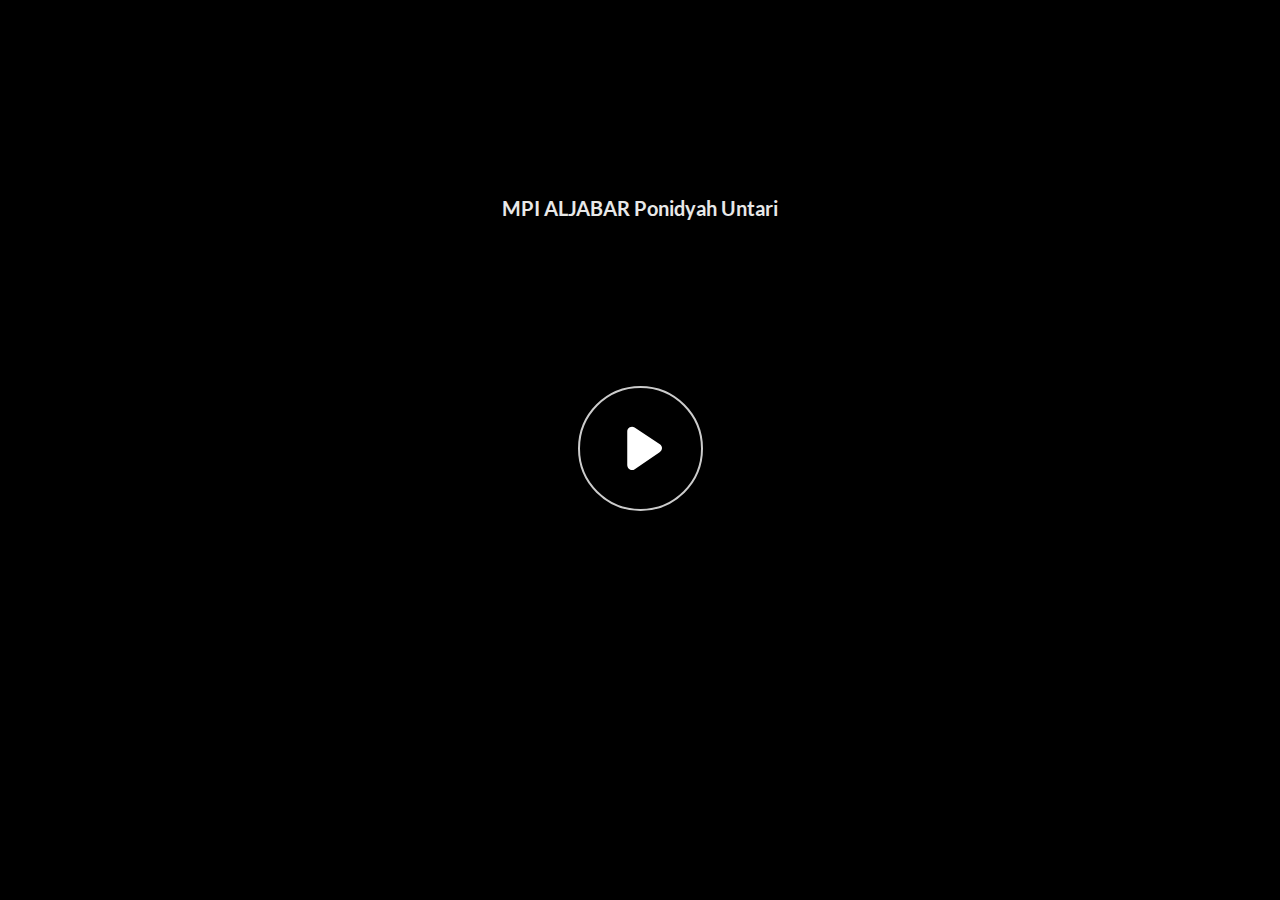
<file: index.html>
﻿<!doctype html>
<html lang="en-US">
<head>
  <meta charset="utf-8">
  <!-- Created using Storyline 360 x64 - http://www.articulate.com  -->
  <!-- version: 3.92.33225.0 -->
  <title>MPI ALJABAR Ponidyah Untari</title>
  <meta http-equiv="x-ua-compatible" content="IE=edge"/>
  <meta name="viewport" content="width=device-width,initial-scale=1,user-scalable=no,shrink-to-fit=no,minimal-ui"/>
  <meta name="apple-mobile-web-app-capable" content="yes"/>
  <style>
    html, body { height: 100%; padding: 0; margin: 0 }
    #app { height: 100%; width: 100%; }
  </style>

  <script>
    window.DS = {};
    window.globals = {
      DATA_PATH_BASE: '',
      HAS_FRAME: true,
      HAS_SLIDE: true,

      lmsPresent: false,
      tinCanPresent: false,
      cmi5Present: false,
      aoSupport: false,
      scale: 'noscale',
      captureRc: false,
      browserSize: 'optimal',
      bgColor: '#282828',
      features: 'DropInAcc,DropInBase,DropInCore,DropInInteractions,DropInMisc,DropInVectors,DropInVideo,LayerPresentAsDialog,MultipleQuizTracking,UpdatedThemeEditor',
      themeName: 'unified',
      preloaderColor: '#FFFFFF',
      suppressAnalytics: false,
      productChannel: 'stable',
      publishSource: 'storyline',
      aid: 'aid|552c25fd-4a5a-4015-8f8b-860ff96dc8ff',
      cid: '7c5e774e-abf4-4adb-b655-6b105c2f82c1',
      playerVersion: '3.92.33225.0',
      publishTimestamp: '2024-09-20T11:16:56.1892418Z',
      maxIosVideoElements: 10,
      connectionSettings: { message: 'You%20are%20offline.%20Trying%20to%20reconnect...', useDarkTheme: false, mode: 'disabled' },
      hasFeature: function(feature) {
        return this.features.split(',').includes(feature);
      },
      
      parseParams: function(qs) {
        if (window.globals.parsedParams != null) {
          return window.globals.parsedParams;
        }
        qs = (qs || window.location.search.substr(1)).split('+').join(' ');
        var params = {},
            tokens,
            re = /[?&]?([^=]+)=([^&]*)/g;

        while (tokens = re.exec(qs)) {
          params[decodeURIComponent(tokens[1]).trim()] =
            decodeURIComponent(tokens[2]).trim();
        }
        window.globals.parsedParams = params;
        return params;
      }

    };
  </script>
  <script>
    var isIe11 = ('ActiveXObject' in window || window.MSBlobBuilder != null)
      && window.msCrypto != null && !window.ActiveXObject;
    if (isIe11) {
      window.globals.unsupportedBrowser = true;
      document.write(atob('[base64]'));
    }
  </script>

  <script>
    if (window.globals.hasFeature('MultiLanguageSinglePackageSupport')) {
      
      
    }
  </script>

  
  <script>window.THREE = { };</script>
  
</head>
<body style="background: #282828" class="cs-HTML theme-unified">
  <!-- 360 -->
  <script>!function(){var e,i=/iPhone/i,o=/iPod/i,n=/iPad/i,t=/\biOS-universal(?:.+)Mac\b/i,r=/\bAndroid(?:.+)Mobile\b/i,a=/Android/i,d=/(?:SD4930UR|\bSilk(?:.+)Mobile\b)/i,p=/Silk/i,l=/Windows Phone/i,u=/\bWindows(?:.+)ARM\b/i,b=/BlackBerry/i,s=/BB10/i,c=/Opera Mini/i,f=/\b(CriOS|Chrome)(?:.+)Mobile/i,h=/Mobile(?:.+)Firefox\b/i,v=function(e){return void 0!==e&&"MacIntel"===e.platform&&"number"==typeof e.maxTouchPoints&&e.maxTouchPoints>1&&"undefined"==typeof MSStream};e=function(e){var m={userAgent:"",platform:"",maxTouchPoints:0};e||"undefined"==typeof navigator?"string"==typeof e?m.userAgent=e:e&&e.userAgent&&(m={userAgent:e.userAgent,platform:e.platform,maxTouchPoints:e.maxTouchPoints||0}):m={userAgent:navigator.userAgent,platform:navigator.platform,maxTouchPoints:navigator.maxTouchPoints||0};var g=m.userAgent,y=g.split("[FBAN");void 0!==y[1]&&(g=y[0]),void 0!==(y=g.split("Twitter"))[1]&&(g=y[0]);var A=function(e){return function(i){return i.test(e)}}(g),w={apple:{phone:A(i)&&!A(l),ipod:A(o),tablet:!A(i)&&(A(n)||v(m))&&!A(l),universal:A(t),device:(A(i)||A(o)||A(n)||A(t)||v(m))&&!A(l)},amazon:{phone:A(d),tablet:!A(d)&&A(p),device:A(d)||A(p)},android:{phone:!A(l)&&A(d)||!A(l)&&A(r),tablet:!A(l)&&!A(d)&&!A(r)&&(A(p)||A(a)),device:!A(l)&&(A(d)||A(p)||A(r)||A(a))||A(/\bokhttp\b/i)},windows:{phone:A(l),tablet:A(u),device:A(l)||A(u)},other:{blackberry:A(b),blackberry10:A(s),opera:A(c),firefox:A(h),chrome:A(f),device:A(b)||A(s)||A(c)||A(h)||A(f)},any:!1,phone:!1,tablet:!1};return w.any=w.apple.device||w.android.device||w.windows.device||w.other.device,w.phone=w.apple.phone||w.android.phone||w.windows.phone,w.tablet=w.apple.tablet||w.android.tablet||w.windows.tablet,w}(),"object"==typeof exports&&"undefined"!=typeof module?module.exports=e:"function"==typeof define&&define.amd?define((function(){return e})):this.isMobile=e}();
    window.isMobile.apple.tablet = window.isMobile.apple.tablet ||
      (navigator.platform === 'MacIntel' && navigator.maxTouchPoints > 1);
    window.isMobile.apple.device = window.isMobile.apple.device || window.isMobile.apple.tablet;
    window.isMobile.tablet = window.isMobile.tablet || window.isMobile.apple.tablet;
    window.isMobile.any = window.isMobile.any || window.isMobile.apple.tablet;
  </script>

  <div id="focus-sink" tabindex="-1"></div>

  <div id="preso"></div>
  <script>
    (function() {

      var classTypes = [ 'desktop', 'mobile', 'phone', 'tablet' ];

      var addDeviceClasses = function(prefix, testObj) {
        var curr, i;
        for (i = 0; i < classTypes.length; i++) {
          curr = classTypes[i];
          if (testObj[curr]) {
            document.body.classList.add(prefix + curr);
          }
        }
      };

      var params = window.globals.parseParams(),
          isDevicePreview = params.devicepreview === '1',
          isPhoneOverride = params.deviceType === 'phone' || (isDevicePreview && params.phone == '1'),
          isTabletOverride = (params.deviceType === 'tablet' || isDevicePreview) && !isPhoneOverride,
          isMobileOverride = isPhoneOverride || isTabletOverride;

      var deviceView = {
        desktop: !window.isMobile.any && !isMobileOverride,
        mobile: window.isMobile.any || isMobileOverride,
        phone: isPhoneOverride || (window.isMobile.phone && !isTabletOverride),
        tablet: isTabletOverride || window.isMobile.tablet
      };

      window.globals.deviceView = deviceView;
      window.isMobile.desktop = !window.isMobile.any;
      window.isMobile.mobile = window.isMobile.any;

      addDeviceClasses('view-', deviceView);

    })();
  </script>
  
  <script src='story_content/triggers.js' type=text/javascript></script>
<script src='story_content/user.js' type=text/javascript></script>
  <div class="slide-loader"></div>

  <script>
    var doc = document, loader = doc.body.querySelector('.slide-loader'); [ 1, 2, 3 ].forEach(function(n) { var d = doc.createElement('div'); d.style.backgroundColor = window.globals.preloaderColor; d.classList.add('mobile-loader-dot'); d.classList.add('dot' + n); loader.appendChild(d); });
  </script>

  <div class="mobile-load-title-overlay" style="display: none">
    <div class="mobile-load-title">MPI ALJABAR Ponidyah Untari</div>
  </div>

  <div class="mobile-chrome-warning"></div>

  
<style>
  .warn-connection-dialog {
    display: none;
    background: transparent;
    pointer-events: all;
    position: fixed;
    left: 0;
    top: 0;
    width: 100%;
    height: 100%;
    z-index: 999;
  }

  .warn-connection-content {
    pointer-events: all;
    border-radius: 4px;
    background: white;
    border: 1px solid #E7E7E7;
    color: #333333;
    box-shadow: 0 2px 4px rgba(0, 0, 0, 0.25);
    transition: all 150ms ease-out;
    position: absolute;
    white-space: nowrap;
  }

  .view-phone.is-landscape .warn-connection-content {
    left: 23px;
    bottom: 23px;
  }

  .view-tablet.is-landscape .warn-connection-content {
    left: 50%;
    top: 20px;
    transform: translateX(-50%);
  }

  .view-mobile.is-portrait .warn-connection-content {
    transform: translate(-50%, calc(-100% - 15px));
  }

  .warn-connection-content p {
    display: inline-block;
    margin: 0 8px 0 0;
    line-height: 33px;
    font-size: 11px;
  }

  .warn-connection-content svg {
    position: relative;
    vertical-align: middle;
    margin: 0 2px 2px 8px;
  }

  .view-desktop .warn-connection-content {
    left: 1.5em;
    bottom: 1.5em;
  }

  .view-desktop .warn-connection-content p {
    font-size: 1.1em;
  }

  .is-offline .warn-connection-dialog {
    display: block;
  }

  .is-offline .cs-panel * {
    pointer-events: none !important;
  }

  .is-offline .cs-panel {
    pointer-events: all !important;
  }

  .is-offline #nav-controls * {
    pointer-events: none !important;
  }

  .is-offline #nav-controls {
    pointer-events: all !important;
  }
</style>

<div class="warn-connection-dialog" role="alertdialog" aria-modal="true" tabindex="0" aria-labelledby="warn-connection-message">
  <div class="warn-connection-content">
    <svg width="17" height="15" viewBox="0 0 17 15" xmlns="http://www.w3.org/2000/svg">
      <path fill="#8F0000" stroke="white" d="M16.07,12.98 L15.88,12.23 L9.51,1.21 C8.97,0.26,7.6,0.26,7.06,1.21 L0.69,12.23 C0.15,13.16,0.81,14.36,1.91,14.36 H14.65 C15.47,14.36,16.05,13.7,16.07,12.98 Z"/>
      <path fill="white" stroke="white" d="M8.58,5.5 C8.35,5.28,8.5,5.35,8.21,5.32 C8.09,5.35,7.97,5.49,7.96,5.67 C7.97,5.79,7.98,5.92,7.98,6.04 L7.98,6.04 C7.99,6.17,8,6.31,8.01,6.43 L8.01,6.44 C8.03,6.92,8.06,7.41,8.09,7.9 L8.09,7.9 C8.12,8.39,8.14,8.88,8.17,9.37 C8.17,9.39,8.18,9.42,8.2,9.44 C8.23,9.46,8.25,9.47,8.28,9.47 C8.31,9.47,8.34,9.46,8.35,9.44 C8.37,9.43,8.38,9.4,8.39,9.35 L8.39,9.34 C8.39,9.24,8.4,9.15,8.4,9.05 L8.4,9.05 C8.41,8.96,8.41,8.86,8.42,8.75 C8.43,8.44,8.45,8.12,8.47,7.81 L8.47,7.81 C8.49,7.49,8.51,7.18,8.53,6.87 C8.55,6.46,8.56,6.05,8.59,5.64 L8.6,5.62 C8.6,5.57,8.59,5.53,8.58,5.5 L8.21,5.32 Z"/>
      <circle fill="white" stroke="white" cx="8.3" cy="11.35" r="0.3"/>
    </svg>
    <p id="warn-connection-message">You are offline. Trying to reconnect...</p>
  </div>
</div>

<script>
  (function() {
    window.DS.connection = {
      warningShown: false,
      assets: {},
      loadingAssetGroup: false,
      retryDelay: 500
    };

    var connectionSettings = window.globals.connectionSettings || {};

    var useConnectionMessages = window.AbortController != null &&
      window.location.protocol != 'file:' &&
      connectionSettings.mode === 'normal';

    window.DS.connection.useConnectionMessages = useConnectionMessages;

    var assetCount = 0;
    var checkLoadedId;


    if (useConnectionMessages && connectionSettings != null) {
      var contentEl = document.querySelector('.warn-connection-content');
      var messageEl = contentEl.querySelector('p');

      if (connectionSettings.useDarkTheme) {
        contentEl.style.borderColor = '#BABBBA';
        contentEl.style.backgroundColor = '#282828';
        contentEl.style.color = '#FFFFFF';
      }

      if (connectionSettings.message != null) {
        messageEl.textContent = window.decodeURIComponent(connectionSettings.message);
      }
    }

    function checkAssetsReady() {
      for (var i in DS.connection.assets) {
        if (!DS.connection.assets[i].success) {
          return false;
        }
      }
      return true;
    }

    function stopAssetGroup() {
      if (!useConnectionMessages) { return; }

      assetCount = 0;

      DS.connection.oldAssetGroup = DS.connection.assets;
      DS.connection.assets = {};
      DS.connection.loadingAssetGroup = false;
      clearInterval(checkLoadedId);
    }

    function startAssetGroup() {
      if (!useConnectionMessages) { return; }
      var ticks = 0;
      clearInterval(checkLoadedId);
      checkLoadedId = setInterval(function() {
        var loaded = 0;
        if (assetCount === 0 && loaded === 0) {
          clearInterval(checkLoadedId);
          return;
        }

        for (var i in DS.connection.assets) {
          if (DS.connection.assets[i].success) {
            loaded++;
          }
        }

        if (assetCount === loaded && checkAssetsReady()) {
          for (var i in DS.connection.assets) {
            if (DS.connection.assets[i].action) {
              DS.connection.assets[i].action();
            }
          }
          hideWarning();
          stopAssetGroup();
        }
      }, 100)
    }

    function requiredAsset(url, action, retry, type) {
      if (!useConnectionMessages) { return; }
      if (DS.connection.assets[url]) { return; }

      DS.connection.assets[url] = {
        success: false, action: action, retry: retry, type: type
      };
      assetCount = Object.keys(DS.connection.assets).length;
      if (!DS.connection.loadingAssetGroup) {
        startAssetGroup();
      }
      DS.connection.loadingAssetGroup = true;
    }

    function assetLoaded(url) {
      if (!useConnectionMessages) { return; }
      if (DS.connection.assets[url]) {
        DS.connection.assets[url].success = true;
      }
    }

    function assetFailed(url) {
      if (!useConnectionMessages) { return; }
      if (!DS.connection.assets[url]) {
        if (/\.js$/.test(url) && url.indexOf('transcripts') === -1) {
          setTimeout(function() {
            if (DS.connection.lastSlideLoaded != null) {
              DS.connection.lastSlideLoaded();
            }
          }, DS.connection.retryDelay);
        }
        return;
      }
      if (!DS.connection.warningShown) { showWarning(); }
      if (DS.connection.assets[url].retry) {
        setTimeout(function() {
          if (!DS.connection.assets[url].success) {
            DS.connection.assets[url].retry()
          }
        }, DS.connection.retryDelay);
      }
    }

    function hideWarning() {
      document.body.classList.remove('is-offline');
      DS.connection.warningShown = false;
      enableKeys();
    }
    DS.connection.hideWarning = hideWarning

    function showWarning(btn) {
      document.body.classList.add('is-offline')
      DS.connection.warningShown = true;
      updateWarningPosition();
      disableKeys();
    }

    function updateWarningPosition() {
      if (!DS.connection.warningShown) {
        return;
      }

      var isPortrait = document.body.classList.contains('is-portrait');
      var isMobile = document.body.classList.contains('view-mobile');
      var warningEl = document.querySelector('.warn-connection-content');

      if (isPortrait && isMobile) {
        var slide = document.querySelector('.primary-slide');
        var slideRect = slide != null
          ? slide.getBoundingClientRect()
          : { top: window.innerHeight, left: 0, width: window.innerWidth };

        warningEl.style.top = `${slideRect.top}px`
        warningEl.style.left = `${slideRect.left + slideRect.width / 2}px`
      } else {
        warningEl.style.top = null;
        warningEl.style.left = null;
      }

      window.requestAnimationFrame(updateWarningPosition);
    }

    function onDisableKeyDown(e) {
      e.preventDefault();
      e.stopImmediatePropagation();
    }

    function onDisableKeyUp(e) {
      e.preventDefault();
      e.stopImmediatePropagation();
    }

    var accStyle = document.createElement('style');
    var warnDialogEl = document.querySelector('.warn-connection-dialog');

    function disableKeys() {
      if (DS.views && DS.views.nsStack && DS.views.nsStack.length === 1) {
        DS.views.nsStack[0].tabReachable = false
        DS.views.nsStack[0].updateTabIndex(true, true);
      }

      accStyle.innerHTML = '.acc-shadow-dom { display: none; }';
      document.body.appendChild(accStyle);

      warnDialogEl.parentNode.append(warnDialogEl);
      warnDialogEl.focus();
    }

    function enableKeys() {
      accStyle.remove();
      if (DS.views && DS.views.nsStack && DS.views.nsStack.length === 1 && DS.views.nsStack[0].name === '_frame') {
        DS.views.nsStack[0].tabReachable = true;
        DS.views.nsStack[0].updateTabIndex();
      }
    }

    // these will all be noops if the feature flag isn't set in
    // the data and `window.globals.features`
    DS.connection.requiredAsset = requiredAsset;
    DS.connection.assetLoaded = assetLoaded;
    DS.connection.assetFailed = assetFailed;
    DS.connection.stopAssetGroup = stopAssetGroup;
    DS.connection.startAssetGroup = startAssetGroup;
  })();
</script>


  <script>
    
    if (window.autoSpider && window.vInterfaceObject) {
      document.querySelector('.mobile-load-title-overlay').style.display = 'none';
    }
  </script>

  

  <link rel="stylesheet" href="html5/data/css/output.min.css" data-noprefix/>
</body>
<script src="html5/lib/scripts/bootstrapper.min.js"></script>
</html>
</file>
